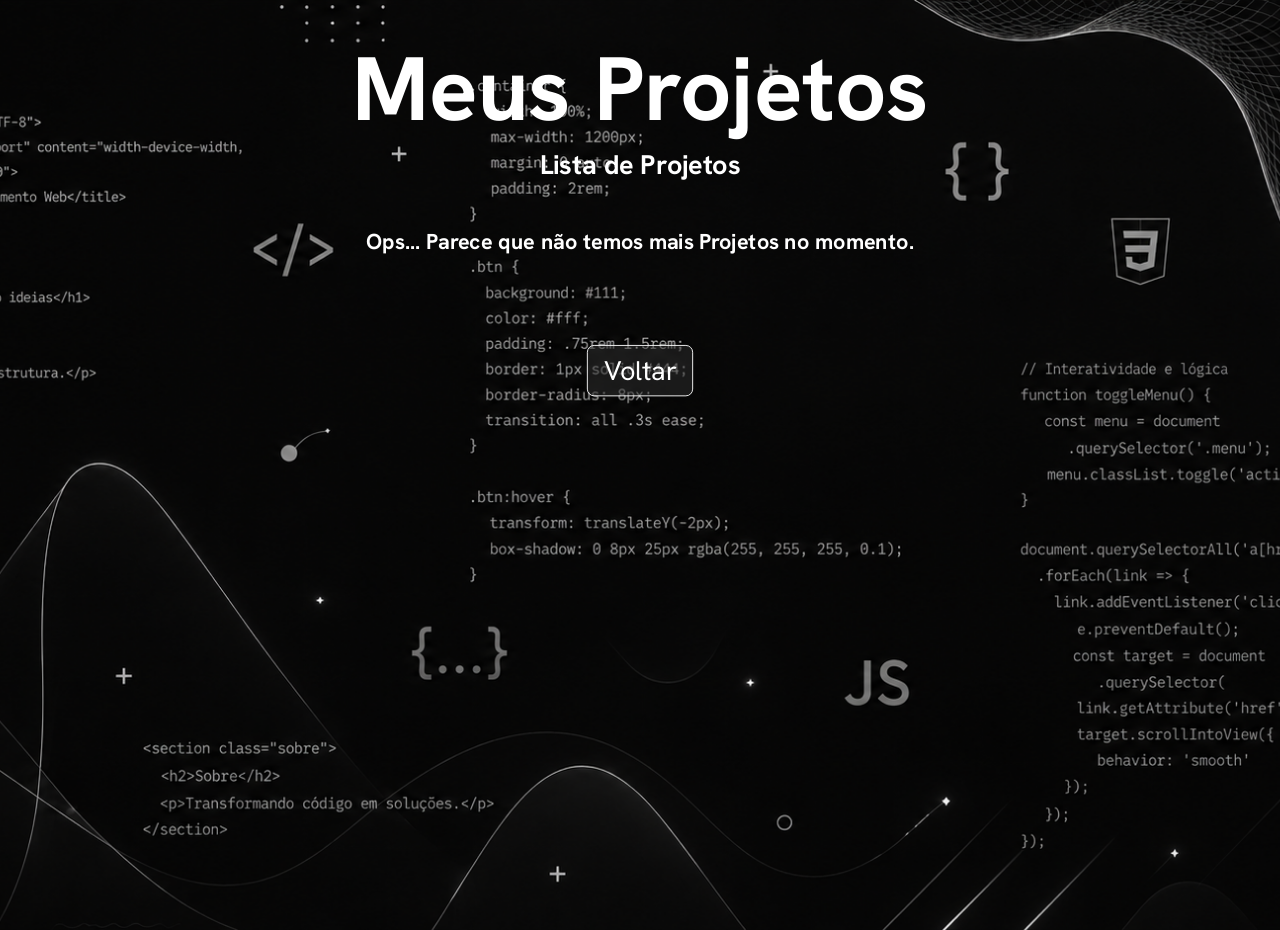
<file: projetos.html>
<!DOCTYPE html>
<html lang="pt-br">
    <head>
        <meta charset="UTF-8">
        <meta name="viewport" content="width=device-width, initial-scale=1.0">
        <title>Forward - Projetos</title>
        <link rel="stylesheet" href="./style.css">

        <link rel="preconnect" href="https://fonts.googleapis.com">
        <link rel="preconnect" href="https://fonts.gstatic.com" crossorigin>
        <link href="https://fonts.googleapis.com/css2?family=Hanken+Grotesk:ital,wght@0,100..900;1,100..900&display=swap" rel="stylesheet">

    </head>

        <body>
            
            <div>

                <h1 id="projetosh1"> Meus Projetos</h1>

                <h6 id="projetosh6">Lista de Projetos</h6>

                </div>

                <!--manter projetos nesta area-->


                <div>  <!--Deixar todos os projetos antes disso-->
                         
                    <h2 id="projetosh2">Ops... Parece que não temos mais Projetos no momento.</h2> 

                </div>      

        <a href="./index.html" id="voltar01">Voltar</a>








        </body>
</html>
</file>
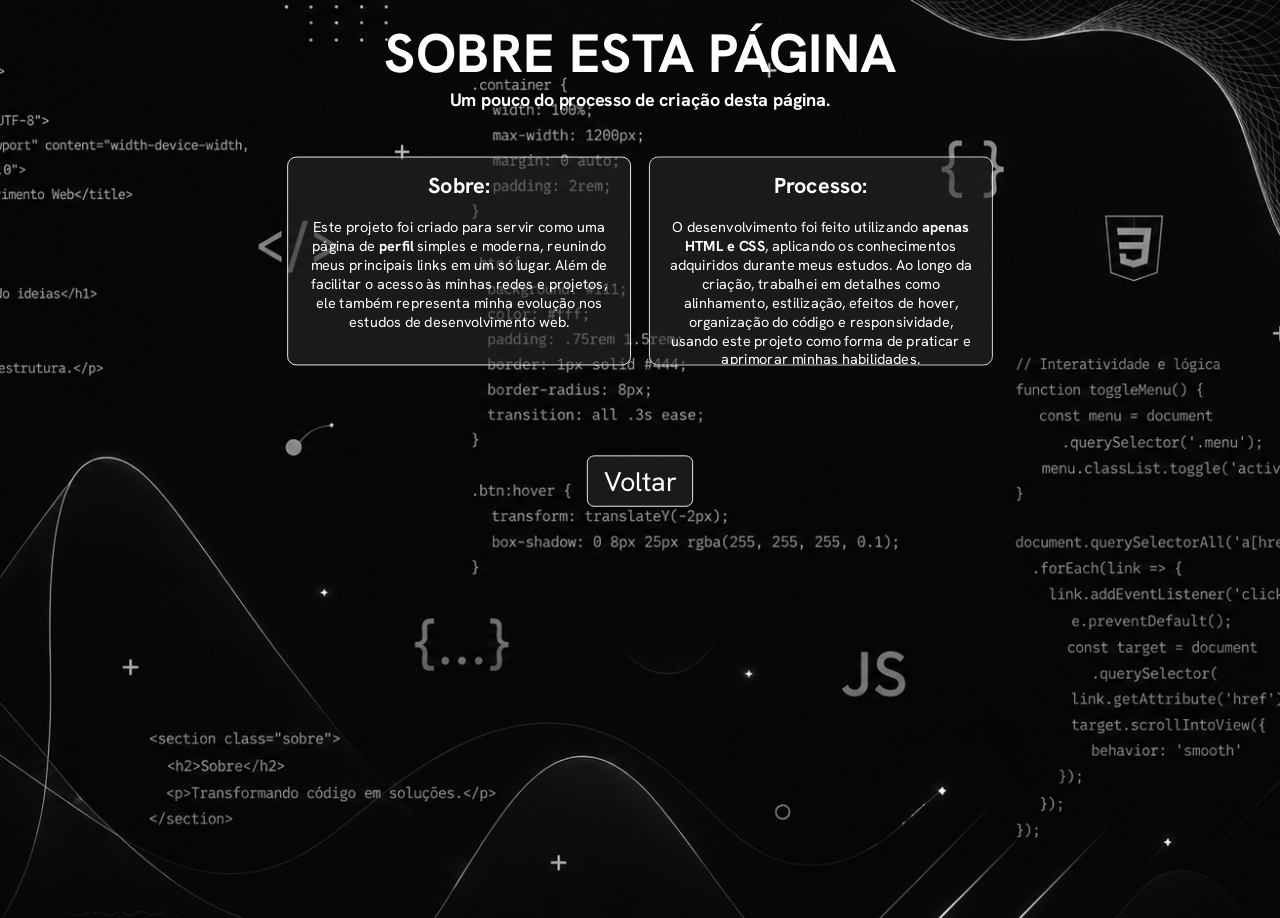
<file: sobre.html>
<!DOCTYPE html>
<html lang="pt-br">
        <head>
            <meta charset="UTF-8">
            <meta name="viewport" content="width=device-width, initial-scale=1.0">
            <title>Forward - SOBRE</title>
            <link rel="stylesheet" href="style.css">
            <link rel="icon" type="image/png" href="./assets/favicon.png">

            <link rel="preconnect" href="https://fonts.googleapis.com">
            <link rel="preconnect" href="https://fonts.gstatic.com" crossorigin>
            <link href="https://fonts.googleapis.com/css2?family=Hanken+Grotesk:ital,wght@0,100..900;1,100..900&display=swap" rel="stylesheet">

        </head>
            <body>
                



                <header id="sobre00">

                    <h1 id="sobre02">SOBRE ESTA PÁGINA</h1>
                        
                    <h6 id="sobre03">Um pouco do processo de criação desta página.</h6>

                </header>


                <section id="sobre04">

                    <div class="caixas">

                        <div class="caixa-texto">
                            
                            <h2>Sobre:</h2>
                            <br>
                            <p>Este projeto foi criado para servir como uma página de <b>perfil</b> simples e moderna, reunindo meus principais links em um só lugar. Além de facilitar o acesso às minhas redes e projetos, ele também representa minha evolução nos estudos de desenvolvimento web.</p>
                        
                        </div>

                        <div class="caixa-texto">

                            <h2>Processo:</h2>
                            <br>
                            <p>O desenvolvimento foi feito utilizando <b>apenas HTML e CSS</b>, aplicando os conhecimentos adquiridos durante meus estudos. Ao longo da criação, trabalhei em detalhes como alinhamento, estilização, efeitos de hover, organização do código e responsividade, usando este projeto como forma de praticar e aprimorar minhas habilidades.</p>
                        
                        </div>
                        
                    </div>

                </section>


                <a href="./index.html" id="voltar01">Voltar</a>









            </body>
</html>
</file>
<file: style.css>
* {
margin: 0;
padding: 0;
font-family: "Hanken Grotesk", sans-serif;
color: white;

}



body {
  transform: scale(0.9);
  transform-origin: top center;
  text-align: center;
}

body {
    background-image: url("./assets/BGpage.png");
    background-position: center;
    background-repeat: no-repeat;
    background-size: cover;
    background-color: #000;
}

html,
body {
    width: 100%;
    min-height: 100vh;
}

body {
    background-image: url("./assets/BGpage.png");
    background-position: center;
    background-repeat: no-repeat;
    background-size: cover;
}



/* Responsividade */

@media (max-width: 768px) {
    body {
        background-image: url("./assets/BGpageMobile.png");
    }
}


/* Perfil */


#container {
color: #ffffff;
text-align: center;
}

img {

height: 136px;
width: 133px;
margin-top: 50px;

}

h1 {

margin-top: 18px;
font-size: 26px;

}

/* Links */

a,
a:visited,
a:hover,
a:active{
    color: white;
    text-decoration: none;
}


.Links a {
    display: block;
    width: 300px;
    margin: 20px auto 0;
    padding: 8px;

    border: 1px solid white;
    border-radius: 8px;
    background-color: rgba(47, 46, 46, 0.5);

    font-size: 30px;
    color: white;
    text-decoration: none;
}

/* botão do Sobre */

.Sobre a {

width: 200px;

}

.Sobre {
    display: flex;
    justify-content: center;
    align-items: center;
    gap: 10px;
    

}

.Sobre a {
    margin: 20px 0 0;
    width: 200px;
}

/* rodapé */

footer {

margin-top: 15px;

}

/* estilo dos links e estilização das estrelas */

.Links a:hover {


background-color: rgba(90, 90, 90, 0.5);


}

#estrela1, #estrela2 {
margin-top: 20px;
font-size: 26px;

}

#estrela1,
#estrela2 {
    transition: transform .3s ease;
}

.Sobre:hover #estrela1 {
    transform: translateX(-22px);
}

.Sobre:hover #estrela2 {
    transform: translateX(22px);
}




/* SOBRE */




#sobre00 {


    justify-content: center;
    align-items: center;
    text-align: center;
}


#sobre02 {

font-size: 60px;


}

#sobre03 {


    font-size: 20px;

}

/* botão de retorno */

#voltar01 {

 display: block;
    width: 100px;
    margin: 20px auto 0;
    padding: 8px;
    margin-top: 100px;



    border: 1px solid white;
    border-radius: 8px;
    background-color: rgba(47, 46, 46, 0.5);

    font-size: 30px;
    color: white;
    text-decoration: none;

text-align: center;

}


/* textos */

.caixa-texto {
    width: 350px;
    height: 200px;

    margin-top: 50px;
    padding: 15px;

    border: 1px solid white;
    border-radius: 10px;

    background-color: rgba(47, 46, 46, 0.5);

    overflow-y: auto; 
}

.caixas {
    display: flex;
    justify-content: center;
    gap: 20px;
}





/* PROJETOS */



#projetosh1 {

    text-align: center;
    margin-top: 30px;
    font-size: 100px;


}

#projetosh6 {
    text-align: center;
    margin-bottom: 50px;
    font-size: 30px;
}

#projetosh2 {
    text-align: center;
}
</file>
